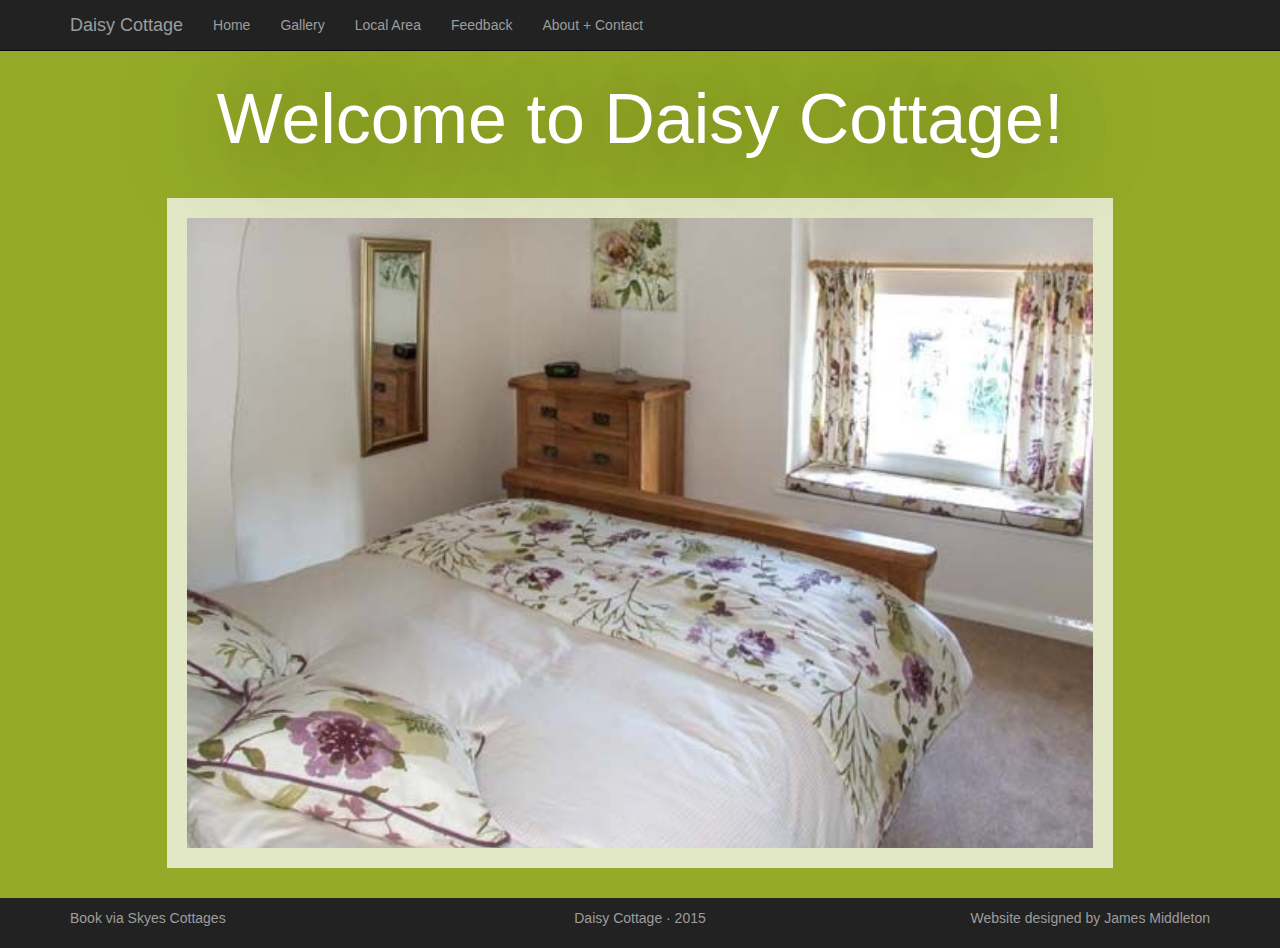
<file: index.html>
<!DOCTYPE html>
<html lang="en">
<head>
	<meta charset="UTF-8">
	<meta http-equiv="X-UA-Compatible" content="IE=edge">
	<meta name="viewport" content="width=device-width, initial-scale=1">

	<!-- Bootstrap -->
	<link href="https://maxcdn.bootstrapcdn.com/bootstrap/3.3.5/css/bootstrap.min.css" rel="stylesheet">
	<link href="css/style.css" rel="stylesheet">

	<!-- jQuery (necessary for Bootstrap's JavaScript plugins) --> 
	<script src="https://code.jquery.com/jquery-1.11.3.min.js"></script>

	<!-- Include all compiled plugins (below), or include individual files as needed --> 
	<script src="https://maxcdn.bootstrapcdn.com/bootstrap/3.3.5/js/bootstrap.min.js"></script>

	<!-- HTML5 shim and Respond.js for IE8 support of HTML5 elements and media queries -->
	<!-- WARNING: Respond.js doesn't work if you view the page via file:// -->
	<!--[if lt IE 9]>
	<script src="https://oss.maxcdn.com/html5shiv/3.7.2/html5shiv.min.js"></script>
	<script src="https://oss.maxcdn.com/respond/1.4.2/respond.min.js"></script>
	<![endif]-->
	
    <title>Home &middot; Daisy Cottage</title>
	
</head>
    
<body id="home">
	
    <link href="css/ideal-image-slider.css" rel="stylesheet">
    <link href="css/iis-default.css" rel="stylesheet">
    <script src="js/ideal-image-slider.js"></script>
    <script src="js/iis-bullet-nav.js"></script>

<nav id="header" class="navbar navbar-inverse navbar-static-top">
    <script>
        $("#header").load("header.html");
    </script>
</nav>

<div class="root-container">
    <div class="container-fluid">
        <div class="row main-header">
            <h1 class="heading">
                Welcome to Daisy Cottage!
            </h1>
        </div>
        <div id="slider-container">
            <div id="slider">
                <script>
					var dir = "assets/home-screen_gallery/";
					var fileextension = ".jpg";
					$.ajax({
						//This will retrieve the contents of the folder if the folder is configured as 'browsable'
						url: dir,
						success: function (data) {
							//List all jpg file names in the page
							$(data).find("a:contains(" + fileextension + ")").each(function () {
								
								if($(this).attr("href").indexOf(dir) !== -1){
								   var imageLoc = $(this).attr("href");
							   	}
								else {
									var imageLoc = dir + $(this).attr("href");
								}
								
								console.log("adding image with location " + imageLoc);
								$("#slider").append('<img src="' + imageLoc + '"></img>');
							});
							new IdealImageSlider.Slider('#slider');
							console.log("adding slider now")
						}
					});
				</script>
            </div>
        </div>
    </div>
</div>
    
<div id="footer">
    <script>
        $("#footer").load("footer.html");
    </script>
</div>
</body>
</html>
</file>
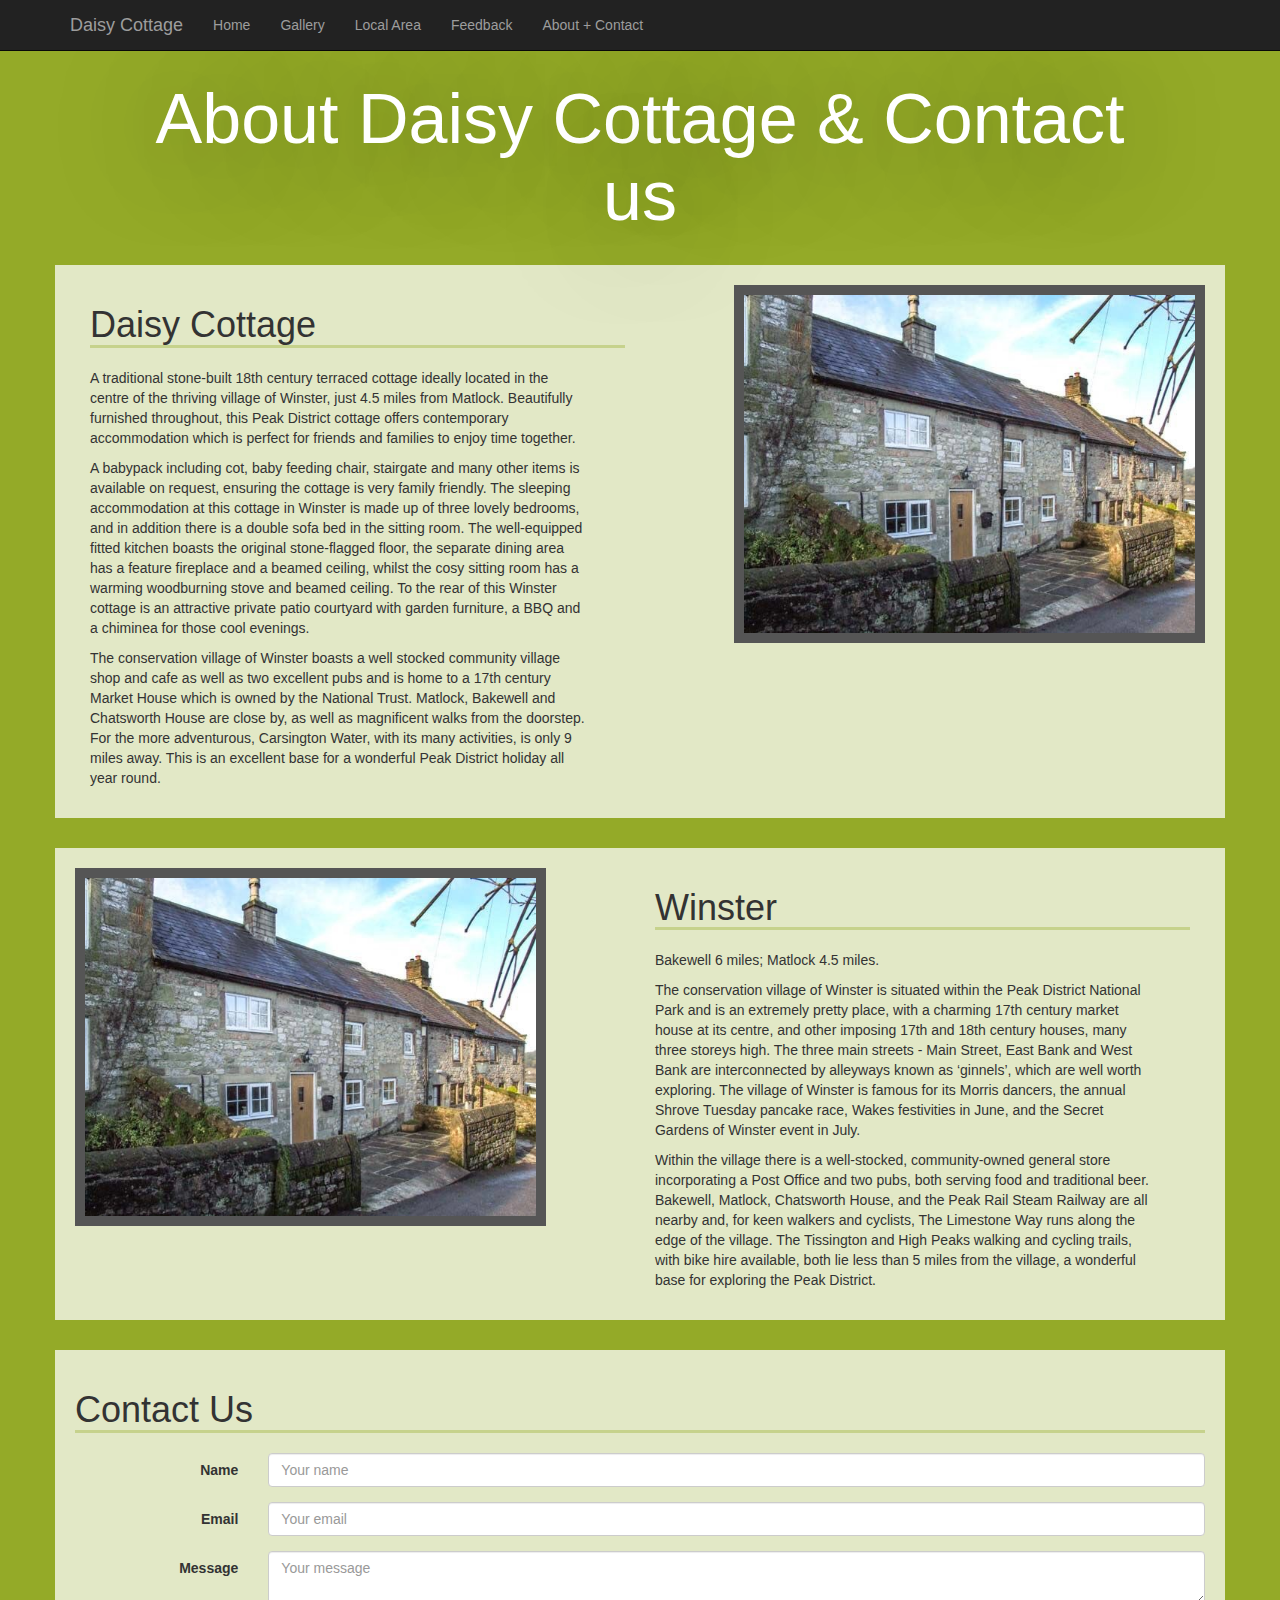
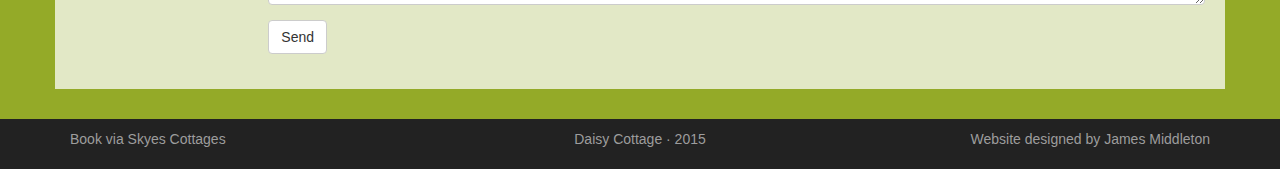
<file: about.html>
<!DOCTYPE html>
<html lang="en">
	<head>
		<meta charset="UTF-8">
		<meta http-equiv="X-UA-Compatible" content="IE=edge">
		<meta name="viewport" content="width=device-width, initial-scale=1">

		<!-- Bootstrap -->
		<link href="https://maxcdn.bootstrapcdn.com/bootstrap/3.3.5/css/bootstrap.min.css" rel="stylesheet">
		<link href="css/style.css" rel="stylesheet">

		<!-- jQuery (necessary for Bootstrap's JavaScript plugins) --> 
		<script src="https://code.jquery.com/jquery-1.11.3.min.js"></script>

		<!-- Include all compiled plugins (below), or include individual files as needed --> 
		<script src="https://maxcdn.bootstrapcdn.com/bootstrap/3.3.5/js/bootstrap.min.js"></script>

		<!-- HTML5 shim and Respond.js for IE8 support of HTML5 elements and media queries -->
		<!-- WARNING: Respond.js doesn't work if you view the page via file:// -->
		<!--[if lt IE 9]>
		<script src="https://oss.maxcdn.com/html5shiv/3.7.2/html5shiv.min.js"></script>
		<script src="https://oss.maxcdn.com/respond/1.4.2/respond.min.js"></script>
		<![endif]-->
		
		<title>About + Contact &middot; Daisy Cottage</title>
		
	</head>
	<body id="gallery">
		<nav id="header" class="navbar navbar-inverse navbar-static-top">
			<script>
				$("#header").load("header.html");
			</script>
		</nav>
		<div class="root-container">
			<div class="container">
				<div class="row main-header">
					<h1 class="heading">
						About Daisy Cottage & Contact us
					</h1>
				</div>
				<div class="row page-block">
					<div class="col-sm-6">
						<h1>Daisy Cottage</h1>
						<p>A traditional stone-built 18th century terraced cottage ideally located in the centre of the thriving village of Winster, just 4.5 miles from Matlock. Beautifully furnished throughout, this Peak District cottage offers contemporary accommodation which is perfect for friends and families to enjoy time together. </p>
						<p>A babypack including cot, baby feeding chair, stairgate and many other items is available on request, ensuring the cottage is very family friendly. The sleeping accommodation at this cottage in Winster is made up of three lovely bedrooms, and in addition there is a double sofa bed in the sitting room. The well-equipped fitted kitchen boasts the original stone-flagged floor, the separate dining area has a feature fireplace and a beamed ceiling, whilst the cosy sitting room has a warming woodburning stove and beamed ceiling. To the rear of this Winster cottage is an attractive private patio courtyard with garden furniture, a BBQ and a chiminea for those cool evenings. </p>
                        <p>The conservation village of Winster boasts a well stocked community village shop and cafe as well as two excellent pubs and is home to a 17th century Market House which is owned by the National Trust. Matlock, Bakewell and Chatsworth House are close by, as well as magnificent walks from the doorstep. For the more adventurous, Carsington Water, with its many activities, is only 9 miles away. This is an excellent base for a wonderful Peak District holiday all year round.</p>
					</div>
					<div class="col-sm-5 col-sm-offset-1 dark">
						<img class="image img-responsive" src="assets/home-screen_gallery/IMG_0015.jpg">
					</div>
				</div>
				<div class="row page-block">
					<div class="col-sm-5 dark">
						<img class="image img-responsive" src="assets/home-screen_gallery/IMG_0015.jpg">
					</div>
					<div class="col-sm-6 col-sm-offset-1">
						<h1>Winster</h1>
						<p>Bakewell 6 miles; Matlock 4.5 miles.</p>
<p>The conservation village of Winster is situated within the Peak District National Park and is an extremely pretty place, with a charming 17th century market house at its centre, and other imposing 17th and 18th century houses, many three storeys high. The three main streets - Main Street, East Bank and West Bank are interconnected by alleyways known as ‘ginnels’, which are well worth exploring. The village of Winster is famous for its Morris dancers, the annual Shrove Tuesday pancake race, Wakes festivities in June, and the Secret Gardens of Winster event in July. </p>
						<p>Within the village there is a well-stocked, community-owned general store incorporating a Post Office and two pubs, both serving food and traditional beer. Bakewell, Matlock, Chatsworth House, and the Peak Rail Steam Railway are all nearby and, for keen walkers and cyclists, The Limestone Way runs along the edge of the village. The Tissington and High Peaks walking and cycling trails, with bike hire available, both lie less than 5 miles from the village, a wonderful base for exploring the Peak District.</p>
					</div>
				</div>
				<div class="row page-block">
					<h1>Contact Us</h1>
					<div id="response"></div>
					<form class="ajax form-horizontal" action="contact_scripts/main.php" method="post">
						<div class="form-group">
							<label for="name" class="col-sm-2 control-label">Name</label>
							<div class="col-sm-10">
								<input type="text" name="name" class="form-control" id="name" placeholder="Your name">
							</div>
						</div>
						<div class="form-group">
							<label for="email" class="col-sm-2 control-label">Email</label>
							<div class="col-sm-10">
								<input type="email" name="email" class="form-control" id="email" placeholder="Your email">
							</div>
						</div>
						<div class="form-group">
							<label for="message" class="col-sm-2 control-label">Message</label>
							<div class="col-sm-10">
								<textarea name="message" class="form-control" id="message" placeholder="Your message"></textarea>
							</div>
						</div>
						
						<div class="form-group">
							<div class="col-sm-offset-2 col-sm-10">
								<button type="submit" class="btn btn-default">Send</button>
							</div>
						</div>
					</form>
					
					<script src="contact_scripts/main.js"></script>
				</div>
			</div>
		</div>
		<div id="footer">
			<script>
				$("#footer").load("footer.html");
			</script>
		</div>
	</body>
</html>
</file>
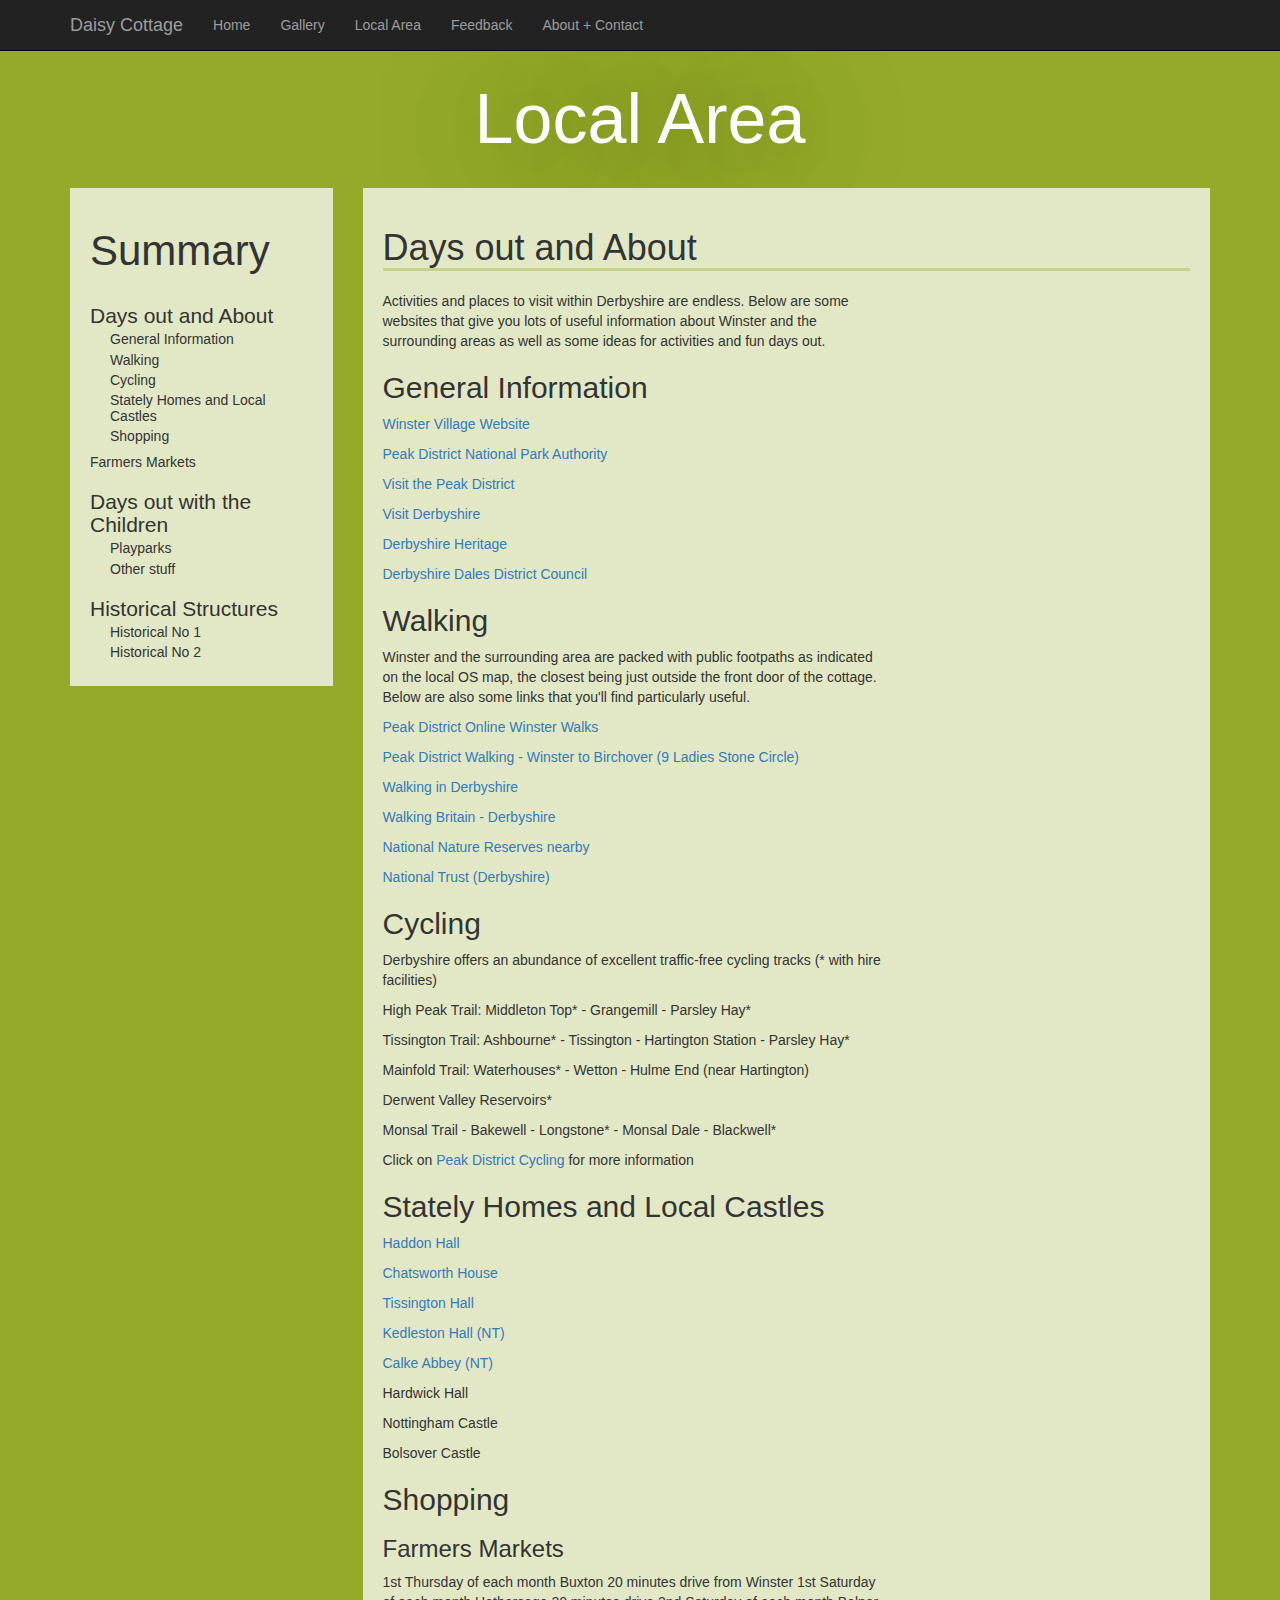
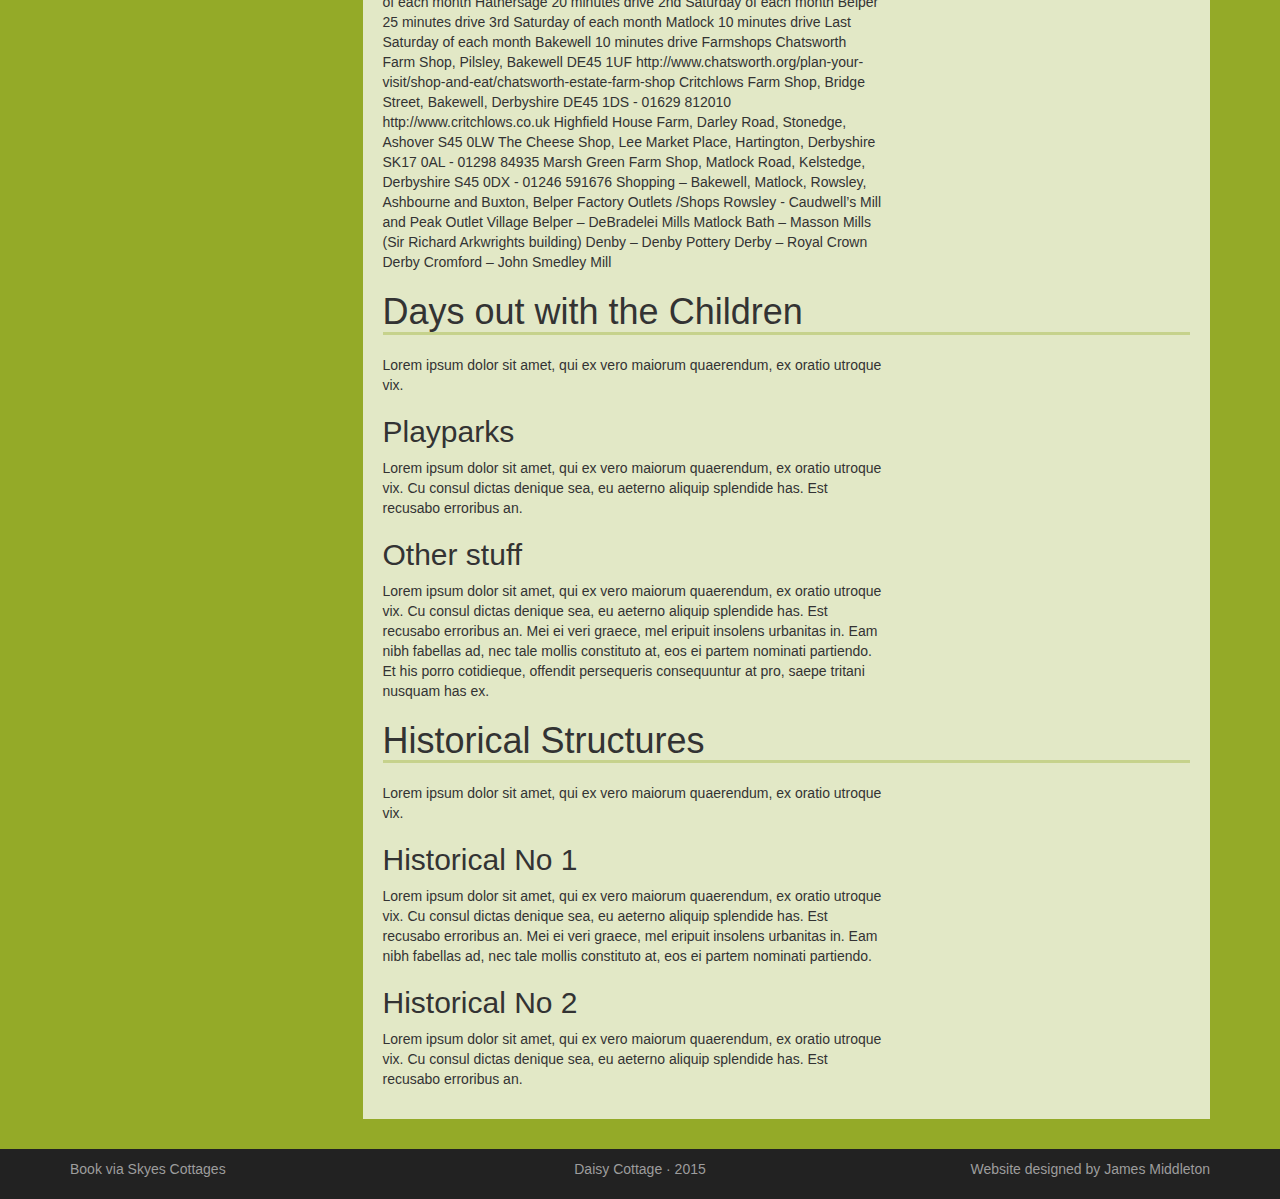
<file: area.html>
<!DOCTYPE html>
<html lang="en">
<head>
    <meta charset="UTF-8">
    <meta http-equiv="X-UA-Compatible" content="IE=edge">
    <meta name="viewport" content="width=device-width, initial-scale=1">
    <title>Local Area &middot; Daisy Cottage</title>
    <!-- Bootstrap -->
    <link href="css/bootstrap.css" rel="stylesheet">
    <link href="css/style.css" rel="stylesheet">

    <!-- jQuery (necessary for Bootstrap's JavaScript plugins) --> 
    <script src="js/jquery-1.11.2.min.js"></script>

    <!-- Include all compiled plugins (below), or include individual files as needed --> 
    <script src="js/bootstrap.js"></script>
    
    <script src="js/jquery-scrolltofixed-min.js"></script>
    
    <!-- HTML5 shim and Respond.js for IE8 support of HTML5 elements and media queries -->
    <!-- WARNING: Respond.js doesn't work if you view the page via file:// -->
    <!--[if lt IE 9]>
    <script src="https://oss.maxcdn.com/html5shiv/3.7.2/html5shiv.min.js"></script>
    <script src="https://oss.maxcdn.com/respond/1.4.2/respond.min.js"></script>
    <![endif]-->
</head>
<body id="gallery">

<nav id="header" class="navbar navbar-inverse navbar-static-top">
    <script>
        $("#header").load("header.html");
    </script>
</nav>


<div class="root-container">
    <div class="container">
        <div class="row main-header">
            <h1 class="heading">
                Local Area
            </h1>
        </div>
        <div class="row">
            <div class="col-md-3 hidden-sm hidden-xs">
                <div class="page-block summary">
                    <h1>Summary</h1>
                    
                    <script>
						$(document).ready(function(){
							var numElementsProcessed = 0;
							$("#stuff").children().each(function(i, el) {
								var tagName = el.tagName.toLowerCase();
								if(tagName.indexOf("h") == 0) {
									numElementsProcessed = numElementsProcessed + 1;
									$(el).attr("id", "heading" + numElementsProcessed);
									var headingNum = +tagName.replace("h", "");
									var summaryHeadingNum = headingNum + 1; //Summary title is h1, heading numbers continue from there
									var headingText = $(el).text();
									var elementToAdd = '<h' + summaryHeadingNum + '><a href="#heading' +numElementsProcessed + '">' + headingText + '</a></h' + summaryHeadingNum + '>';
									$(".page-block.summary").append(elementToAdd);
								};
							});
						});
					</script>
                </div>
                <script>
                    // Dock the footer to the bottom of the page, but scroll up to reveal more
                    // content if the page is scrolled far enough.

                    $('.summary').parent().scrollToFixed({
                        marginTop: 60
                    });
                </script>
            </div>
            
            
            <div class="col-md-9">
                <div class="page-block right" id="stuff">
                    
                    <h1>Days out and About</h1>
                    <p>Activities and places to visit within Derbyshire are endless. Below are some websites that give you lots of useful information about Winster and the surrounding areas as well as some ideas for activities and fun days out.</p>
                    <h2>General Information</h2><p>
<a 
href="http://www.winster.org/.html">Winster Village Website</a> </p>
                    <p> <a href="http://www.peakdistrict.gov.uk/visiting.html">Peak District National Park Authority</a> </p>
<p> <a 
href="www.visitpeakdistrict.com">Visit the Peak District  </a> </p>
<p> <a 
href="www.visitderbyshire.co.uk/places_to_visit.ihtml"> Visit Derbyshire </a> </p>
<p> <a   
href="http://www.derbyshireheritage.co.uk/"> Derbyshire Heritage </a> </p>
<p> <a    href="http://www.derbyshiredales.gov.uk/leisure-a-culture">Derbyshire Dales District Council </a> 
    </p>
                    
                    <h2>Walking</h2>
                    <p>Winster and the surrounding area are packed with public footpaths as indicated on the local OS map, the closest being just outside the front door of the cottage. Below are also some links that you'll find particularly useful.</p>
<p> <a
href="http://www.peakdistrictonline.co.uk/winster-village-walk-c2004.html">Peak District Online Winster Walks </a> </p>
<p> <a
href="http://www.peakdistrict-walking.co.uk/winster-birchover-9-ladies-stone-circle-c92.html"> Peak District Walking - Winster to Birchover (9 Ladies Stone Circle) </a> </p>
<p> <a                    href="http://www.walkinginderbyshire.co.uk/index.php"> Walking in Derbyshire</a> </p>
<p> <a href="http://www.walkingbritain.co.uk/walks/walks/walk_a/2559/"> Walking Britain - Derbyshire</a> </p>
<p> <a
href="https://www.gov.uk/government/publications/derbyshires-national-nature-reserves/derbyshires-national-nature-reserves"> National Nature Reserves nearby</a> </p>
<p> <a
href="http://www.nationaltrust.org.uk/wra-1356322685834/view-page/item725325/<">National Trust (Derbyshire)</a> </p>
                    
                    <h2>Cycling</h2>
                    <p>Derbyshire offers an abundance of excellent traffic-free cycling tracks (* with hire facilities)</p>
 <p>                   
     High Peak Trail: Middleton Top* - Grangemill - Parsley Hay*</p>
<p>
    Tissington Trail: Ashbourne* - Tissington - Hartington Station - Parsley Hay*</p>
<p>
    Mainfold Trail: Waterhouses* - Wetton - Hulme End (near Hartington)</p>
<p>
    Derwent Valley Reservoirs*</p>
<p>
Monsal Trail - Bakewell - Longstone* - Monsal Dale - Blackwell*</p>
<p> 
Click on  
<a href="http://www.peakdistrict.gov.uk/visiting/cycle">Peak District Cycling</a> for more information </p> 
                    <h2>Stately Homes and Local Castles</h2>
<p> <a
href="http://www.haddonhall.co.uk">Haddon Hall </a> </p>
<p> <a
href="http://www.chatsworth.org/">Chatsworth House </a> </p> 
<p> <a
href="http://www.tissingtonhall.co.uk/the-hall/"> Tissington Hall </a> </p>
 <p> <a
href="www.nationaltrust.org.uk/kedleston-hall/">Kedleston Hall (NT)</a> </p>
<p> <a
       href="www.nationaltrust.org.uk/calke-abbey/"> Calke Abbey (NT)</a> </p>
<p> Hardwick Hall</p>
<p> Nottingham Castle</p>
<p> Bolsover Castle</p>
                    
                    <h2>Shopping</h2>
                    <h3>Farmers Markets</h3>
<p>
1st Thursday of each month Buxton 20 minutes drive from Winster

1st Saturday of each month Hathersage 20 minutes drive

2nd Saturday of each month Belper 25 minutes drive

3rd Saturday of each month Matlock 10 minutes drive

Last Saturday of each month Bakewell 10 minutes drive

Farmshops Chatsworth Farm Shop, Pilsley, Bakewell DE45 1UF http://www.chatsworth.org/plan-your-visit/shop-and-eat/chatsworth-estate-farm-shop

Critchlows Farm Shop, Bridge Street, Bakewell, Derbyshire DE45 1DS - 01629 812010 http://www.critchlows.co.uk

Highfield House Farm, Darley Road, Stonedge, Ashover S45 0LW

The Cheese Shop, Lee Market Place, Hartington, Derbyshire SK17 0AL - 01298 84935

Marsh Green Farm Shop, Matlock Road, Kelstedge, Derbyshire S45 0DX - 01246 591676

Shopping – Bakewell, Matlock, Rowsley, Ashbourne and Buxton, Belper

Factory Outlets /Shops

Rowsley - Caudwell’s Mill and Peak Outlet Village

Belper – DeBradelei Mills

Matlock Bath – Masson Mills (Sir Richard Arkwrights building)

Denby – Denby Pottery

Derby – Royal Crown Derby

Cromford – John Smedley Mill</p>
                    
                    
                    <h1>Days out with the Children</h1>
                    <p>Lorem ipsum dolor sit amet, qui ex vero maiorum quaerendum, ex oratio utroque vix.</p>
                    
                    <h2>Playparks</h2>
                    <p>Lorem ipsum dolor sit amet, qui ex vero maiorum quaerendum, ex oratio utroque vix. Cu consul dictas denique sea, eu aeterno aliquip splendide has. Est recusabo erroribus an.</p>
                    
                    <h2>Other stuff</h2>
                    <p>Lorem ipsum dolor sit amet, qui ex vero maiorum quaerendum, ex oratio utroque vix. Cu consul dictas denique sea, eu aeterno aliquip splendide has. Est recusabo erroribus an. Mei ei veri graece, mel eripuit insolens urbanitas in. Eam nibh fabellas ad, nec tale mollis constituto at, eos ei partem nominati partiendo. Et his porro cotidieque, offendit persequeris consequuntur at pro, saepe tritani nusquam has ex.</p>
                    
                    
                    
                    <h1>Historical Structures</h1>
                    <p>Lorem ipsum dolor sit amet, qui ex vero maiorum quaerendum, ex oratio utroque vix. </p>
                    
                    <h2>Historical No 1</h2>
                    <p>Lorem ipsum dolor sit amet, qui ex vero maiorum quaerendum, ex oratio utroque vix. Cu consul dictas denique sea, eu aeterno aliquip splendide has. Est recusabo erroribus an. Mei ei veri graece, mel eripuit insolens urbanitas in. Eam nibh fabellas ad, nec tale mollis constituto at, eos ei partem nominati partiendo.</p>
                    
                    <h2>Historical No 2</h2>
                    <p>Lorem ipsum dolor sit amet, qui ex vero maiorum quaerendum, ex oratio utroque vix. Cu consul dictas denique sea, eu aeterno aliquip splendide has. Est recusabo erroribus an.</p>
                </div>
                
            </div>
            
        </div>
    </div>
</div>
    
<div id="footer">
    <script>
        $("#footer").load("footer.html");
    </script>
</div>
</body>
</html>
</file>
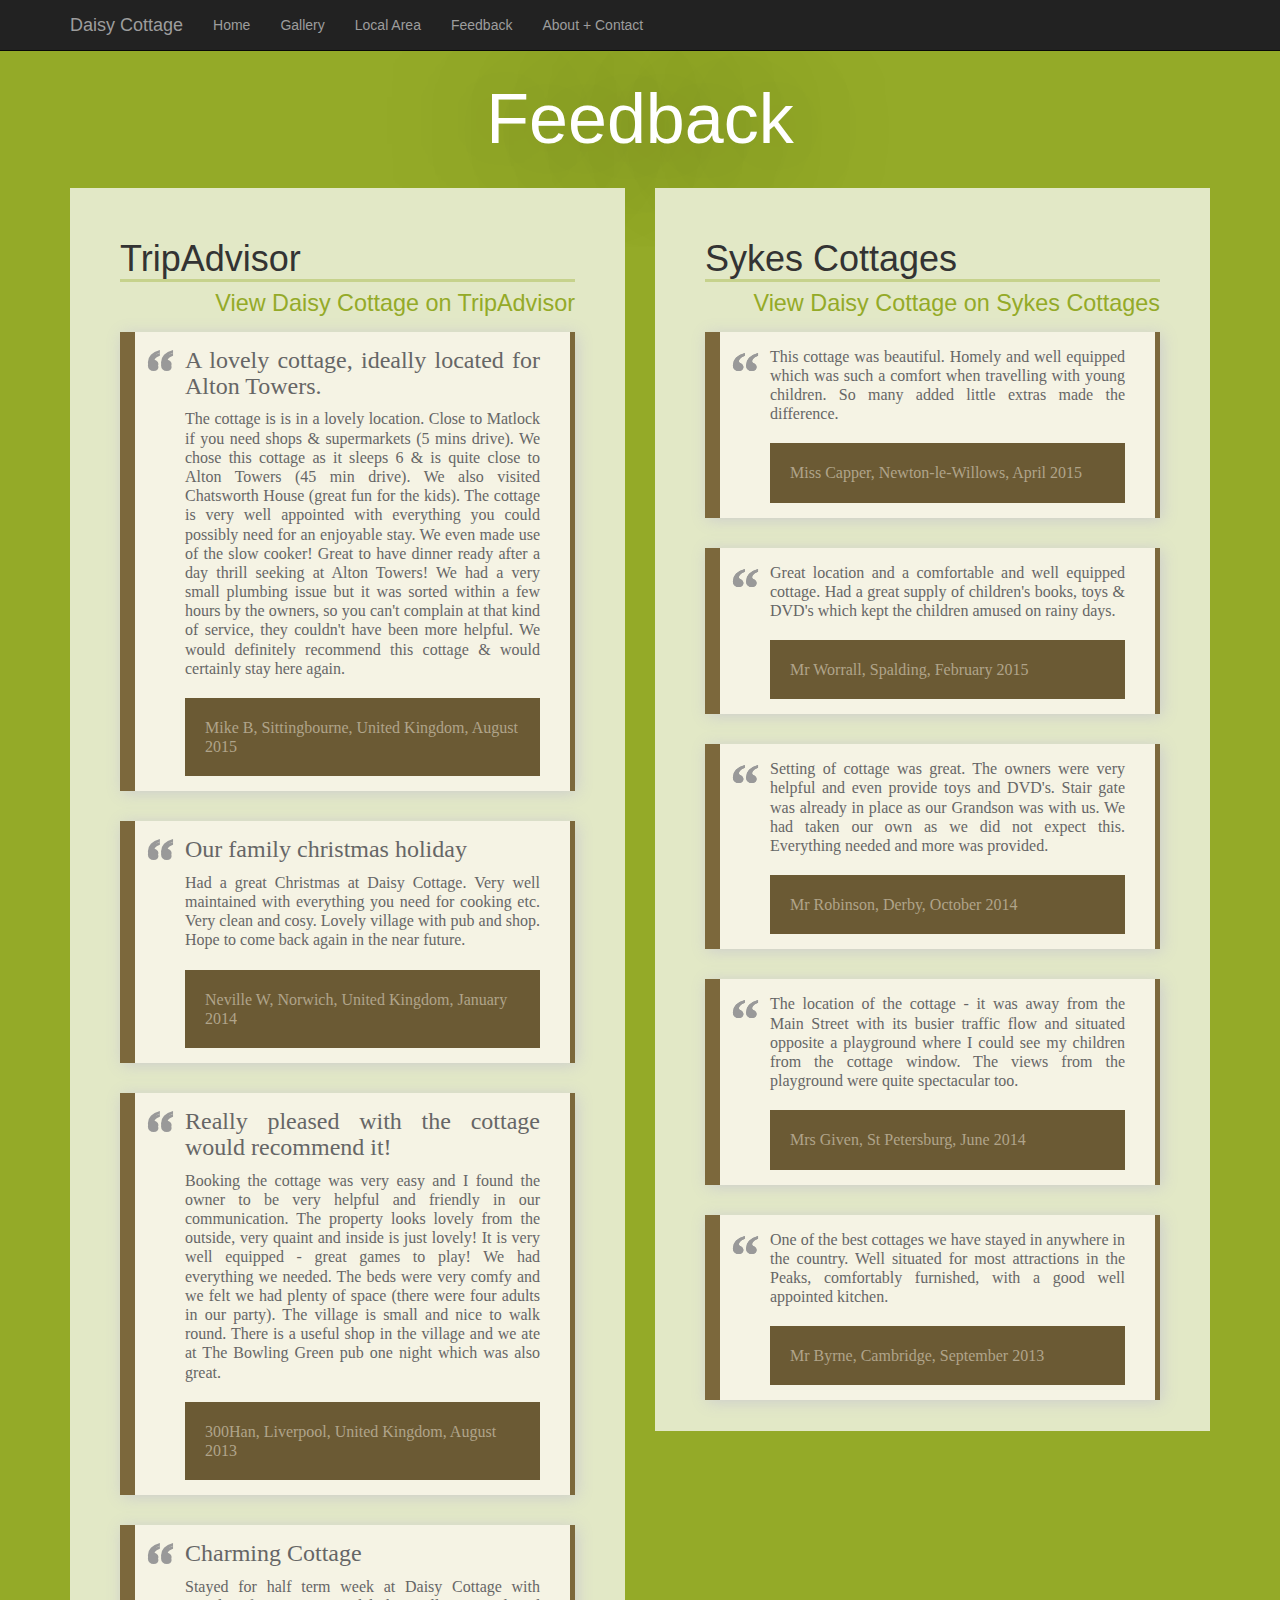
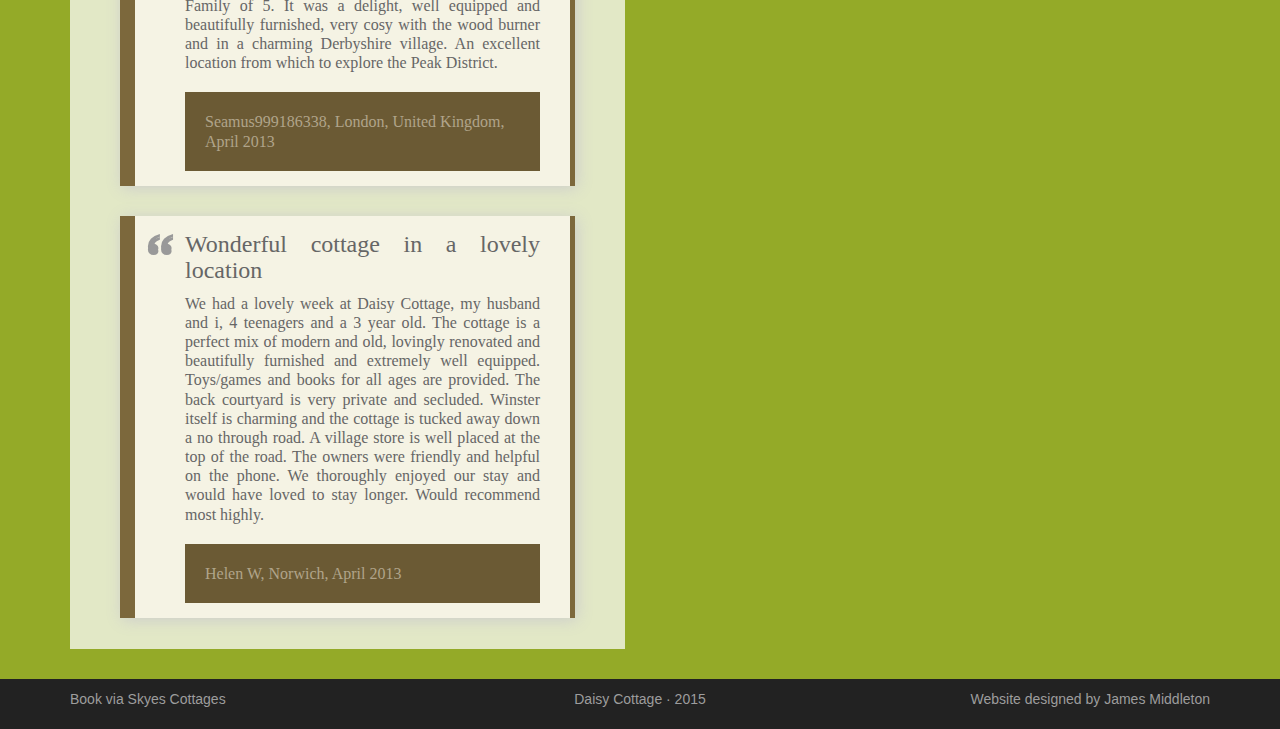
<file: feedback.html>
<!DOCTYPE html>
<html lang="en">
<head>
	<meta charset="UTF-8">
	<meta http-equiv="X-UA-Compatible" content="IE=edge">
	<meta name="viewport" content="width=device-width, initial-scale=1">

	<!-- Bootstrap -->
	<link href="https://maxcdn.bootstrapcdn.com/bootstrap/3.3.5/css/bootstrap.min.css" rel="stylesheet">
	<link href="css/style.css" rel="stylesheet">

	<!-- jQuery (necessary for Bootstrap's JavaScript plugins) --> 
	<script src="https://code.jquery.com/jquery-1.11.3.min.js"></script>

	<!-- Include all compiled plugins (below), or include individual files as needed --> 
	<script src="https://maxcdn.bootstrapcdn.com/bootstrap/3.3.5/js/bootstrap.min.js"></script>

	<!-- HTML5 shim and Respond.js for IE8 support of HTML5 elements and media queries -->
	<!-- WARNING: Respond.js doesn't work if you view the page via file:// -->
	<!--[if lt IE 9]>
	<script src="https://oss.maxcdn.com/html5shiv/3.7.2/html5shiv.min.js"></script>
	<script src="https://oss.maxcdn.com/respond/1.4.2/respond.min.js"></script>
	<![endif]-->
	
	<title>Feedback &middot; Daisy Cottage</title>
	
</head>
	
<body id="feedback">

<nav id="header" class="navbar navbar-inverse navbar-static-top">
    <script>
        $("#header").load("header.html");
    </script>
</nav>


<div class="root-container">
    <div class="container">
        <div class="row main-header">
            <h1 class="heading">
                Feedback
            </h1>
        </div>
        <div class="row">
            
            <div class="col-md-6">
                <div class="page-block comment-holder">
                    
					<h1>TripAdvisor <span style="float:right;"><small><a href="http://www.tripadvisor.co.uk/VacationRentalReview-g499599-d3832032-DAISY_COTTAGE_family_friendly_woodburning_stove_village_centre_in_Winster_Ref_21953-Wi.html">View Daisy Cottage on TripAdvisor</a></small></span></h1>
					
					
					<blockquote>
						<h3 class="comment-title">
							A lovely cottage, ideally located for Alton Towers.
						</h3>
						The cottage is is in a lovely location. Close to Matlock if you need shops &amp; supermarkets (5 mins drive). We chose this cottage as it sleeps 6 &amp; is quite close to Alton Towers (45 min drive). We also visited Chatsworth House (great fun for the kids). The cottage is very well appointed with everything you could possibly need for an enjoyable stay. We even made use of the slow cooker! Great to have dinner ready after a day thrill seeking at Alton Towers! We had a very small plumbing issue but it was sorted within a few hours by the owners, so you can't complain at that kind of service, they couldn't have been more helpful. We would definitely recommend this cottage &amp; would certainly stay here again.
					<p class="comment-author">Mike B, Sittingbourne, United Kingdom, August 2015</p>
					</blockquote>
					
					<blockquote>
						<h3 class="comment-title">
							Our family christmas holiday
					</h3>
						Had a great Christmas at Daisy Cottage. Very well maintained with everything you need for cooking etc. Very clean and cosy. Lovely village with pub and shop. Hope to come back again in the near future.
					<p class="comment-author">Neville W, Norwich, United Kingdom, January 2014</p>
					</blockquote>
					
					<blockquote>
						<h3 class="comment-title">
						Really pleased with the cottage would recommend it!
					</h3>
						Booking the cottage was very easy and I found the owner to be very helpful and friendly in our communication. The property looks lovely from the outside, very quaint and inside is just lovely! It is very well equipped - great games to play! We had everything we needed. The beds were very comfy and we felt we had plenty of space (there were four adults in our party). The village is small and nice to walk round. There is a useful shop in the village and we ate at The Bowling Green pub one night which was also great.
					<p class="comment-author">300Han, Liverpool, United Kingdom, August 2013</p>
					</blockquote>
					
					<blockquote>
						<h3 class="comment-title">
						Charming Cottage
					</h3>
						Stayed for half term week at Daisy Cottage with Family of 5. It was a delight, well equipped and beautifully furnished, very cosy with the wood burner and in a charming Derbyshire village. An excellent location from which to explore the Peak District.
					<p class="comment-author">Seamus999186338, London, United Kingdom, April 2013</p>
					</blockquote>
					
					<blockquote>
						<h3 class="comment-title">
						Wonderful cottage in a lovely location
					</h3>
						We had a lovely week at Daisy Cottage, my husband and i, 4 teenagers and a 3 year old. The cottage is a perfect mix of modern and old, lovingly renovated and beautifully furnished and extremely well equipped. Toys/games and books for all ages are provided. The back courtyard is very private and secluded. Winster itself is charming and the cottage is tucked away down a no through road. A village store is well placed at the top of the road. The owners were friendly and helpful on the phone. We thoroughly enjoyed our stay and would have loved to stay longer. Would recommend most highly.
					<p class="comment-author">Helen W, Norwich, April 2013</p>
					</blockquote>
                </div>
            </div>
			
			<div class="col-md-6">
				<div class="page-block comment-holder">
					<h1>Sykes Cottages <span style="float:right;"><small><a href="http://www.sykescottages.co.uk/cottage/Peak-District-Peak-District-Derbyshire-Dales-Winster/Daisy-Cottage-21953.html">View Daisy Cottage on Sykes Cottages</a></small></span></h1>


						<blockquote>
							<p>This cottage was beautiful. Homely and well equipped which was such a comfort when travelling with young children. So many added little extras made the difference.</p>
						<p class="comment-author">Miss Capper, Newton-le-Willows, April 2015</p>
						</blockquote>

						<blockquote>
							<p>Great location and a comfortable and well equipped cottage. Had a great supply of children's books, toys & DVD's which kept the children amused on rainy days.</p>
						<p class="comment-author">Mr Worrall, Spalding, February 2015</p>
						</blockquote>

						<blockquote>
							<p>Setting of cottage was great. The owners were very helpful and even provide toys and DVD's. Stair gate was already in place as our Grandson was with us. We had taken our own as we did not expect this. Everything needed and more was provided.</p>
						<p class="comment-author">Mr Robinson, Derby, October 2014</p>
						</blockquote>

						<blockquote>
							<p>The location of the cottage - it was away from the Main Street with its busier traffic flow and situated opposite a playground where I could see my children from the cottage window. The views from the playground were quite spectacular too.</p>
						<p class="comment-author">Mrs Given, St Petersburg, June 2014</p>
						</blockquote>

						<blockquote>
							<p>One of the best cottages we have stayed in anywhere in the country. Well situated for most attractions in the Peaks, comfortably furnished, with a good well appointed kitchen.</p>
						<p class="comment-author">Mr Byrne, Cambridge, September 2013</p>
						</blockquote>
				</div>	
				
			</div>
            
        </div>
    </div>
</div>
    
<div id="footer">
    <script>
        $("#footer").load("footer.html");
    </script>
</div>
</body>
</html>
</file>
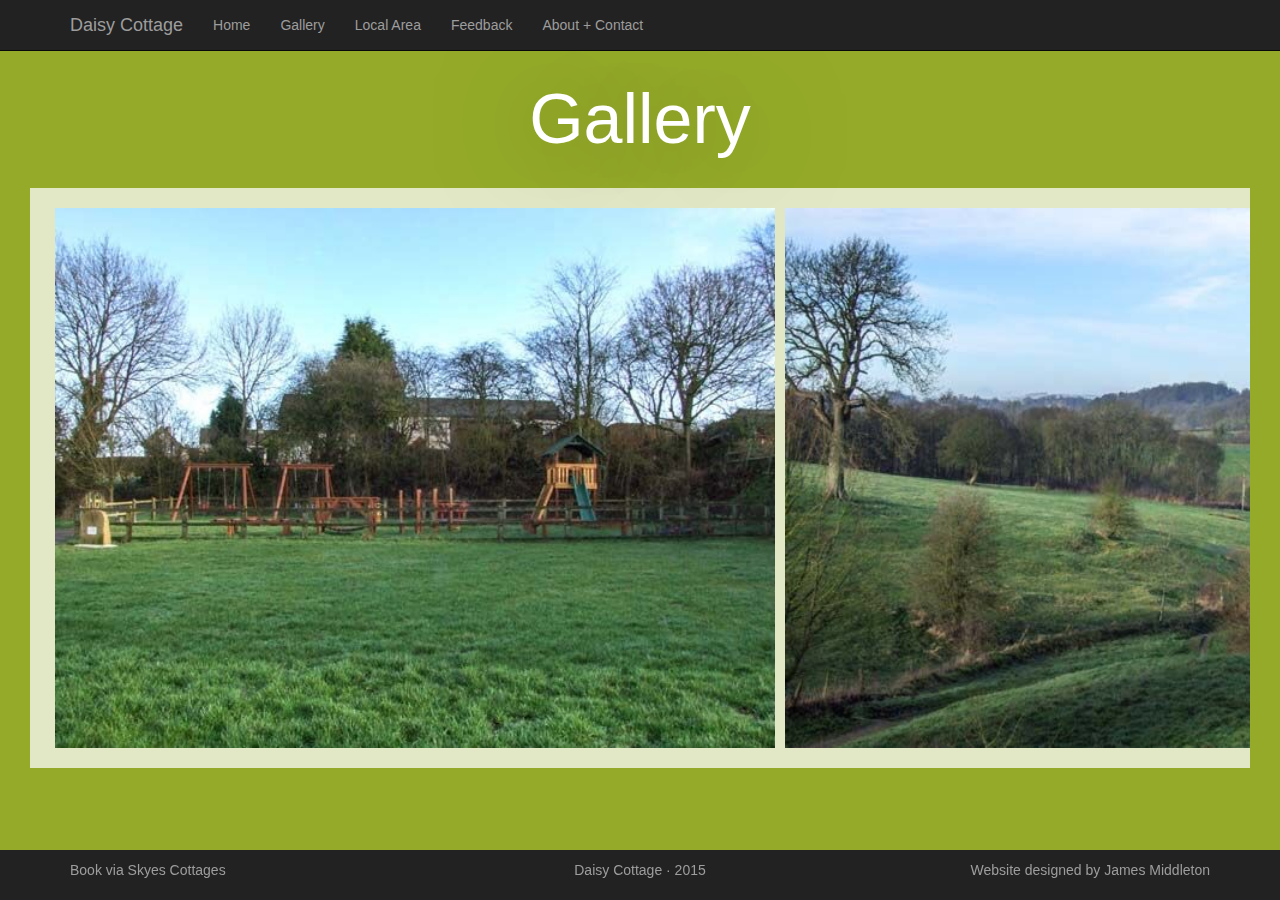
<file: gallery.html>
<!DOCTYPE html>
<html lang="en">
<head>
    <meta charset="UTF-8">
	<meta http-equiv="X-UA-Compatible" content="IE=edge">
	<meta name="viewport" content="width=device-width, initial-scale=1">

	<!-- Bootstrap -->
	<link href="https://maxcdn.bootstrapcdn.com/bootstrap/3.3.5/css/bootstrap.min.css" rel="stylesheet">
	<link href="css/style.css" rel="stylesheet">

	<!-- jQuery (necessary for Bootstrap's JavaScript plugins) --> 
	<script src="https://code.jquery.com/jquery-1.11.3.min.js"></script>

	<!-- Include all compiled plugins (below), or include individual files as needed --> 
	<script src="https://maxcdn.bootstrapcdn.com/bootstrap/3.3.5/js/bootstrap.min.js"></script>

	<!-- HTML5 shim and Respond.js for IE8 support of HTML5 elements and media queries -->
	<!-- WARNING: Respond.js doesn't work if you view the page via file:// -->
	<!--[if lt IE 9]>
	<script src="https://oss.maxcdn.com/html5shiv/3.7.2/html5shiv.min.js"></script>
	<script src="https://oss.maxcdn.com/respond/1.4.2/respond.min.js"></script>
	<![endif]-->
	
	<title>Gallery &middot; Daisy Cottage</title>
	
</head>
<body id="gallery">
	
<link href="css/ideal-image-slider.css" rel="stylesheet">
<link href="css/iis-default.css" rel="stylesheet">
<script src="js/ideal-image-slider.js"></script>
<script src="js/iis-bullet-nav.js"></script>
<script src="js/iis-captions.js"></script>
<link href="css/hover-min.css" rel="stylesheet">
<script src="js/jquery.magnific-popup.min.js"></script>
<link href="css/magnific-popup.css" rel="stylesheet">


<nav id="header" class="navbar navbar-inverse navbar-static-top">
    <script>
        $("#header").load("header.html");
    </script>
</nav>

<div class="root-container">
    <div class="container-fluid">
        <div class="row main-header">
            <h1 class="heading">
                Gallery
            </h1>
        </div>
        <div class="row">
            <div id="thumb-container">
				
				<script>
					var dir = "assets/main_gallery/";
					var fileextension = ".jpg";
					$.ajax({
						//This will retrieve the contents of the folder if the folder is configured as 'browsable'
						url: dir,
						success: function (data) {
							//List all jpg file names in the page
							$(data).find("a:contains(" + fileextension + ")").each(function () {
								if($(this).attr("href").indexOf(dir) !== -1){
								   var imageLoc = $(this).attr("href");
							   	}
								else {
									var imageLoc = dir + $(this).attr("href");
								}
								
								$("#thumb-container").append('<a href="' + imageLoc + '" class="hvr-shrink"><img src="' + imageLoc + '"></img></a>');
								
							});
							new IdealImageSlider.Slider('#slider');
						}
					});
					
					$(document).ready(function() {
						$('#thumb-container').magnificPopup({
							delegate: 'a',
							type: 'image',
							tLoading: 'Loading image #%curr%...',
							mainClass: 'mfp-img-mobile',
							gallery: {
								enabled: true,
								navigateByImgClick: true,
								preload: [0,1] // Will preload 0 - before current, and 1 after the current image
							},
							image: {
								tError: '<a href="%url%">The image #%curr%</a> could not be loaded.',
								titleSrc: function(item) {
									return item.el.attr('title');
								}
							}
						});
						
						for(x=0;x=0;){
							
							$('h1#heading').trigger('click');
							
						}
					});
				</script>
                
            </div>
        </div>
    </div>
</div>
    
<div id="footer">
    <script>
        $("#footer").load("footer.html");
    </script>
</div>
</body>
</html>
</file>
<file: css/style.css>
body {
  background-color: #222;
  display: flex;
  min-height: 100vh;
  flex-direction: column;
}
body#home .root-container {
  display: flex;
  align-items: center;
}
nav.navbar {
  margin: 0 !important;
}
.root-container {
  margin-right: 0px;
  margin-left: 0px;
  flex: 1;
  background-color: #94aa28;
}
.main-header {
  text-align: center;
  background-color: ;
  margin: 20px 50px;
}
.main-header h1.heading {
  font-size: 5em;
  text-shadow: 0px 5px 100px rgba(20, 20, 20, 0.5);
  margin-top: 10px;
  text-shadow: 2px #000;
  color: #fff;
}
.main-header h2.subheading {
  font-size: 3em;
  text-shadow: 0px 5px 100px rgba(20, 20, 20, 0.2);
  margin: 0 auto 20px;
  color: #fff;
}
#footer {
  padding: 10px 20px;
  background-color: #222;
  color: #9d9d9d;
}
#footer a,
#footer a:link,
#footer a:visited {
  color: #9d9d9d;
  text-decoration: none;
}
#footer a:hover,
#footer a:active {
  color: #0099FF;
  text-decoration: none;
}
#footer p.left,
#footer p.center,
#footer p.right {
  text-align: center;
}
@media (min-width: 768px) {
  #footer p.left {
    text-align: left;
  }
  #footer p.center {
    text-align: center;
  }
  #footer p.right {
    text-align: right;
  }
}
#slider-container {
  margin: 30px auto;
  padding: 20px;
  background-color: #e2e8c6;
  display: block;
  max-width: 1000px;
}
#slider-container div#slider {
  height: 70vh !important;
  background-color: #e2e8c6;
}
#thumb-container {
  overflow-x: scroll;
  white-space: nowrap;
  background-color: #e2e8c6 !important;
  margin: 0 30px;
  padding: 20px;
}
#thumb-container img {
  height: 60vh;
  margin: 0 5px;
}
.page-block {
  background-color: #e2e8c6;
  padding: 20px;
  margin-bottom: 30px;
}
.page-block h1 {
  border-bottom: #c6d28c 3px solid;
  margin-bottom: 20px;
}
.page-block p {
  max-width: 500px;
}
.page-block.summary * {
  font-size: 1em;
}
.page-block.summary a {
  color: inherit !important;
}
.page-block.summary a:hover {
  text-decoration: none;
  color: #a9bb53 !important;
}
.page-block.summary h1 {
  font-size: 3em;
  margin-bottom: 30px;
  border: none;
}
.page-block.summary h2 {
  font-size: 1.5em;
  margin-bottom: 0 !important;
}
.page-block.summary h3 {
  margin: 5px 0 5px 20px;
}
blockquote {
  display: block;
  background: #f5f3e4;
  padding: 15px 30px 15px 50px;
  margin: 0 0 30px;
  position: relative;
  /*Font*/
  font-family: Georgia, serif;
  font-size: 16px;
  line-height: 1.2;
  color: #666;
  text-align: justify;
  /*Borders - (Optional)*/
  border-left: 15px solid #7c683c;
  border-right: 5px solid #7c683c;
  /*Box Shadow - (Optional)*/
  -moz-box-shadow: 2px 2px 15px #ccc;
  -webkit-box-shadow: 2px 2px 15px #ccc;
  box-shadow: 2px 2px 15px #ccc;
}
blockquote ::before {
  content: "\201C";
  /*Unicode for Left Double Quote*/
  /*Font*/
  font-family: Georgia, serif;
  font-size: 60px;
  font-weight: bold;
  color: #999;
  /*Positioning*/
  position: absolute;
  left: 10px;
  top: 5px;
}
blockquote ::after {
  /*Reset to make sure*/
  content: "";
}
blockquote a {
  text-decoration: none;
  background: #7c683c;
  cursor: pointer;
  padding: 0 3px;
  color: #7c683c;
}
blockquote a :hover {
  color: #666;
}
blockquote em {
  font-style: italic;
}
.page-block.comment-holder {
  padding: 1px 50px;
}
.page-block.comment-holder h1 {
  margin: 50px 0 50px !important;
}
.page-block.comment-holder h1 span a {
  color: #94aa28;
}
.page-block.comment-holder blockquote h3.comment-title {
  margin-top: 0;
}
.page-block.comment-holder blockquote p.comment-author {
  margin-top: 20px;
  max-width: 100%;
  padding: 20px;
  color: #b0a48a;
  background-color: #6b5a34;
  text-align: left;
}
.dark {
  padding: 10px;
  background-color: #555;
}
.margin-right {
  margin-right: 20px;
}
.margin-left {
  margin-left: 20px;
}
</file>
<file: css/ideal-image-slider.css>
/*
 * Ideal Image Slider v1.4.0
 *
 * By Gilbert Pellegrom
 * http://gilbert.pellegrom.me
 *
 * Free to use and abuse under the MIT license.
 * https://raw.githubusercontent.com/gilbitron/Ideal-Image-Slider/master/LICENSE
 */

.ideal-image-slider {
	position: relative;
	overflow: hidden;
}
.iis-slide {
	display: block;
	bottom: 0;
	text-decoration: none;
	position: absolute;
	top: 0;
	left: 0;
	width: 100%;
	height: 100%;
	background-repeat: no-repeat;
	background-position: 50% 50%;
	background-size: cover;
	text-indent: -9999px;
}

/* Slide effect */
.iis-effect-slide .iis-slide {
	opacity: 0;
	-webkit-transition-property: -webkit-transform;
       -moz-transition-property: -moz-transform;
    	 -o-transition-property: -o-transform;
    		transition-property: transform;
	-webkit-transition-timing-function: ease-out;
       -moz-transition-timing-function: ease-out;
    	 -o-transition-timing-function: ease-out;
    		transition-timing-function: ease-out;
	-webkit-transform: translateX(0%);
		-ms-transform: translateX(0%);
			transform: translateX(0%);
}
.iis-effect-slide .iis-current-slide {
	opacity: 1;
	z-index: 1;
}
.iis-effect-slide .iis-previous-slide {
	-webkit-transform: translateX(-100%);
		-ms-transform: translateX(-100%);
    		transform: translateX(-100%);
}
.iis-effect-slide .iis-next-slide {
	-webkit-transform: translateX(100%);
		-ms-transform: translateX(100%);
			transform: translateX(100%);
}
.iis-effect-slide.iis-direction-next .iis-previous-slide,
.iis-effect-slide.iis-direction-previous .iis-next-slide { opacity: 1; }

/* Touch styles */
.iis-touch-enabled .iis-slide { z-index: 1; }
.iis-touch-enabled .iis-current-slide { z-index: 2; }
.iis-touch-enabled.iis-is-touching .iis-previous-slide,
.iis-touch-enabled.iis-is-touching .iis-next-slide { opacity: 1; }

/* Fade effect */
.iis-effect-fade .iis-slide {
	-webkit-transition-property: opacity;
	   -moz-transition-property: opacity;
		 -o-transition-property: opacity;
			transition-property: opacity;
	-webkit-transition-timing-function: ease-in;
	   -moz-transition-timing-function: ease-in;
		 -o-transition-timing-function: ease-in;
			transition-timing-function: ease-in;
	opacity: 0;
}
.iis-effect-fade .iis-current-slide {
	opacity: 1;
	z-index: 1;
}
</file>
<file: css/iis-default.css>
.ideal-image-slider {
	background-color: #fff;
	background-image: url("[data-uri]");
	background-repeat: no-repeat;
	background-position: 50% 50%;
	background-size: 32px 32px;
}

/* Navigation */
.iis-previous-nav,
.iis-next-nav {
	position: absolute;
	top: 50%;
	z-index: 20;
	display: block;
	width: 60px;
	height: 60px;
	text-indent: -9999px;
	background-repeat: no-repeat;
	background-color: rgba(0,0,0,0.5);
	border-radius: 50px;
	background-size: 48px 48px;
	cursor: pointer;
	opacity: 0;
	-webkit-transform: translateY(-50%);
		-ms-transform: translateY(-50%);
			transform: translateY(-50%);
	-webkit-transition: 0.3s ease-out;
	   -moz-transition: 0.3s ease-out;
		 -o-transition: 0.3s ease-out;
			transition: 0.3s ease-out;
}
.iis-previous-nav {
	left: 5%;
	background-position: 35% 50%;
	background-image: url("[data-uri]");
}
.iis-next-nav {
	right: 5%;
	background-position: 65% 50%;
	background-image: url("[data-uri]");
}
.ideal-image-slider:hover .iis-previous-nav,
.ideal-image-slider:hover .iis-next-nav { opacity: 0.5; }
.ideal-image-slider:hover .iis-previous-nav:hover,
.ideal-image-slider:hover .iis-next-nav:hover { opacity: 1.0; }

/* Bullet Navigation */
.iis-bullet-nav {
	position: absolute;
	bottom: 5%;
	right: 5%;
	z-index: 15;
	width: 90%;
	text-align: right;
	opacity: 0.4;
	-webkit-transition: 0.3s ease-out;
	   -moz-transition: 0.3s ease-out;
		 -o-transition: 0.3s ease-out;
			transition: 0.3s ease-out;
}
.iis-has-captions .iis-bullet-nav { max-width: 42%; }
.iis-bullet-nav a {
	display: inline-block;
	width: 20px;
	height: 20px;
	background: #333;
	text-indent: 9999px;
	margin: 0 5px;
	border: 3px solid rgba(0,0,0,0.5);
	border-radius: 10px;
	cursor: pointer;
	-webkit-transition: 0.3s ease-out;
	   -moz-transition: 0.3s ease-out;
		 -o-transition: 0.3s ease-out;
			transition: 0.3s ease-out;
}
.iis-bullet-nav a.iis-bullet-active,
.iis-bullet-nav a:hover { background: #fff; }
.ideal-image-slider .iis-bullet-nav { opacity: 0.7; }
.ideal-image-slider:hover .iis-bullet-nav:hover { opacity: 1.0; }

/* Captions */
.iis-has-captions .iis-slide { text-indent: 0; }
.iis-caption {
	position: absolute;
	left: 5%;
	bottom: 5%;
	max-width: 90%;
	z-index: 10;
	background: #000;
	background: rgba(0,0,0,0.5);
	padding: 5px 15px;
	border-radius: 10px;
	font: 14px/1.6em "Helvetica Neue", Helvetica, Arial, sans-serif;
	color: #fff;
	-webkit-box-sizing: border-box;
	-moz-box-sizing: border-box;
	box-sizing: border-box;
}
.iis-has-bullet-nav .iis-caption { max-width: 42%; }
.iis-caption .iis-caption-title { font-weight: bold; }
.iis-caption .iis-caption-content {
	font-size: 13px;
	line-height: 1.6em;
	color: #eee;
}
.iis-caption .iis-caption-content a,
.iis-caption .iis-caption-content a:visited {
	color: #eee;
	text-decoration: underline;
	border: 0;
}
.iis-caption .iis-caption-content a:hover,
.iis-caption .iis-caption-content a:active {
	color: #fff;
}
</file>
